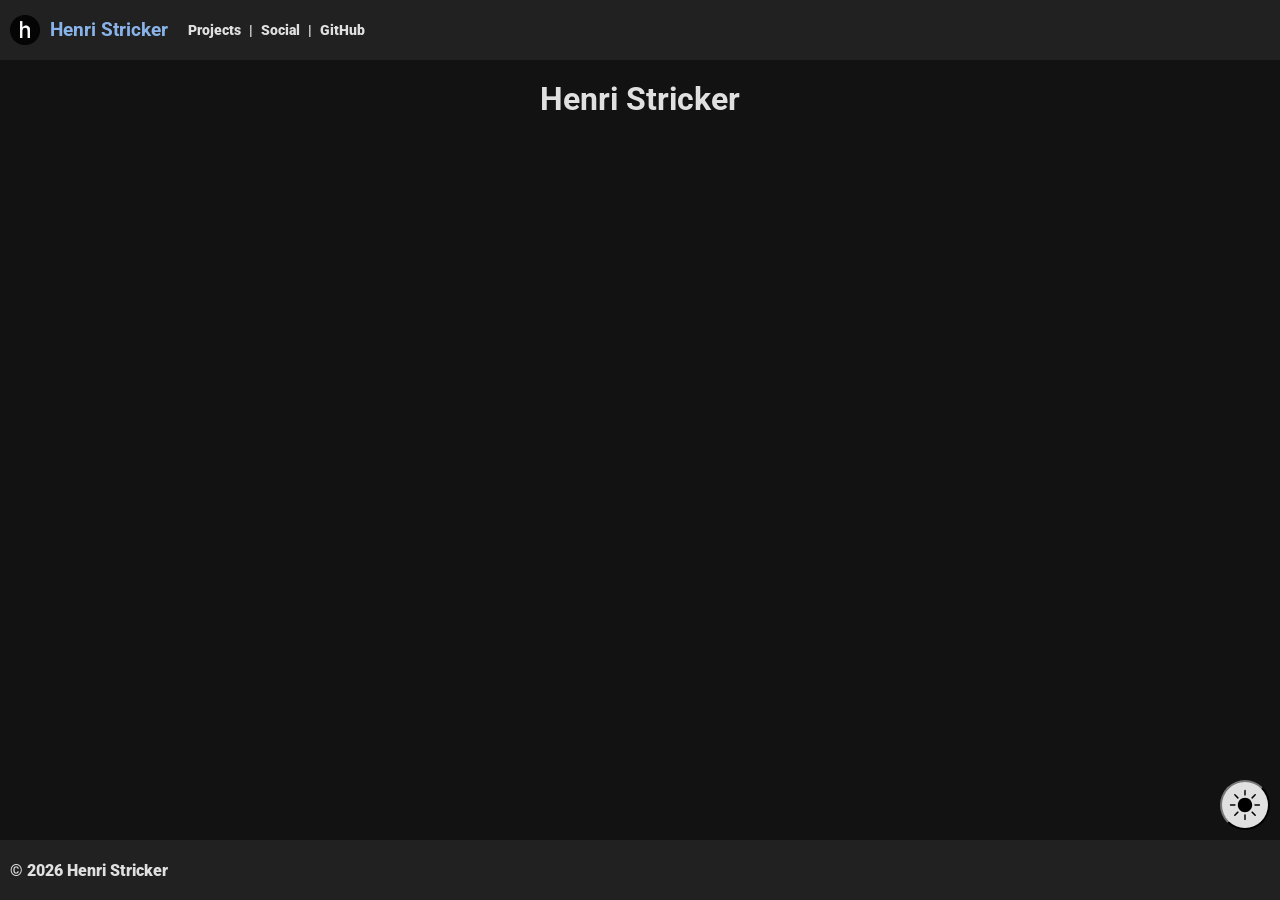
<file: index.html>
<!doctype html>
<html lang="en">
  <head>
    <meta charset="UTF-8" />
    <meta name="viewport" content="width=device-width, initial-scale=1.0" />
    <title>Henri Stricker | Home | SmartFridge Dev | Student | Germany</title>
    <link rel="stylesheet" href="/static/index.css" />
    <link rel="shortcut icon" href="/static/favicon.ico" />
  </head>
  <body>
    <header>
      <a class="header-main" href="/">
        <img src="/static/images/henristr.png" alt="hstr-img" id="hstr-img" />
        <h3 id="header-title">Henri Stricker</h3>
      </a>
      <span class="links">
        <a href="/projects.html">Projects</a>
        <span>|</span>
        <a href="/socials.html">Social</a>
        <span>|</span>
        <a href="https://github.com/henristr">GitHub</a>
      </span>
    </header>
    <main>
      <h1 id="title">Henri Stricker</h1>
      <button id="themeBtn">
        <svg
          fill="#ffffff"
          height="200px"
          width="200px"
          version="1.1"
          id="moon"
          xmlns="http://www.w3.org/2000/svg"
          xmlns:xlink="http://www.w3.org/1999/xlink"
          viewBox="0 0 512 512"
          xml:space="preserve"
          stroke="#ffffff"
        >
          <g id="SVGRepo_bgCarrier" stroke-width="0"></g>
          <g
            id="SVGRepo_tracerCarrier"
            stroke-linecap="round"
            stroke-linejoin="round"
          ></g>
          <g id="SVGRepo_iconCarrier">
            <g>
              <g>
                <path
                  d="M256,0C114.842,0,0,114.84,0,256s114.842,256,256,256s256-114.84,256-256S397.158,0,256,0z M322.225,451.558 c-20.797,7.062-43.071,10.894-66.225,10.894c-113.837,0-206.452-92.614-206.452-206.452S142.163,49.548,256,49.548 c23.154,0,45.429,3.832,66.226,10.894C266.612,107.439,231.226,177.657,231.226,256S266.612,404.561,322.225,451.558z"
                ></path>
              </g>
            </g>
          </g>
        </svg>
        <svg
          id="sun"
          xmlns="http://www.w3.org/2000/svg"
          x="0px"
          y="0px"
          width="100"
          height="100"
          viewBox="0 0 50 50"
        >
          <path
            d="M 24.90625 3.96875 C 24.863281 3.976563 24.820313 3.988281 24.78125 4 C 24.316406 4.105469 23.988281 4.523438 24 5 L 24 11 C 23.996094 11.359375 24.183594 11.695313 24.496094 11.878906 C 24.808594 12.058594 25.191406 12.058594 25.503906 11.878906 C 25.816406 11.695313 26.003906 11.359375 26 11 L 26 5 C 26.011719 4.710938 25.894531 4.433594 25.6875 4.238281 C 25.476563 4.039063 25.191406 3.941406 24.90625 3.96875 Z M 10.65625 9.84375 C 10.28125 9.910156 9.980469 10.183594 9.875 10.546875 C 9.769531 10.914063 9.878906 11.304688 10.15625 11.5625 L 14.40625 15.8125 C 14.648438 16.109375 15.035156 16.246094 15.410156 16.160156 C 15.78125 16.074219 16.074219 15.78125 16.160156 15.410156 C 16.246094 15.035156 16.109375 14.648438 15.8125 14.40625 L 11.5625 10.15625 C 11.355469 9.933594 11.054688 9.820313 10.75 9.84375 C 10.71875 9.84375 10.6875 9.84375 10.65625 9.84375 Z M 39.03125 9.84375 C 38.804688 9.875 38.59375 9.988281 38.4375 10.15625 L 34.1875 14.40625 C 33.890625 14.648438 33.753906 15.035156 33.839844 15.410156 C 33.925781 15.78125 34.21875 16.074219 34.589844 16.160156 C 34.964844 16.246094 35.351563 16.109375 35.59375 15.8125 L 39.84375 11.5625 C 40.15625 11.265625 40.246094 10.800781 40.0625 10.410156 C 39.875 10.015625 39.460938 9.789063 39.03125 9.84375 Z M 25 15 C 19.484375 15 15 19.484375 15 25 C 15 30.515625 19.484375 35 25 35 C 30.515625 35 35 30.515625 35 25 C 35 19.484375 30.515625 15 25 15 Z M 4.71875 24 C 4.167969 24.078125 3.78125 24.589844 3.859375 25.140625 C 3.9375 25.691406 4.449219 26.078125 5 26 L 11 26 C 11.359375 26.003906 11.695313 25.816406 11.878906 25.503906 C 12.058594 25.191406 12.058594 24.808594 11.878906 24.496094 C 11.695313 24.183594 11.359375 23.996094 11 24 L 5 24 C 4.96875 24 4.9375 24 4.90625 24 C 4.875 24 4.84375 24 4.8125 24 C 4.78125 24 4.75 24 4.71875 24 Z M 38.71875 24 C 38.167969 24.078125 37.78125 24.589844 37.859375 25.140625 C 37.9375 25.691406 38.449219 26.078125 39 26 L 45 26 C 45.359375 26.003906 45.695313 25.816406 45.878906 25.503906 C 46.058594 25.191406 46.058594 24.808594 45.878906 24.496094 C 45.695313 24.183594 45.359375 23.996094 45 24 L 39 24 C 38.96875 24 38.9375 24 38.90625 24 C 38.875 24 38.84375 24 38.8125 24 C 38.78125 24 38.75 24 38.71875 24 Z M 15 33.875 C 14.773438 33.90625 14.5625 34.019531 14.40625 34.1875 L 10.15625 38.4375 C 9.859375 38.679688 9.722656 39.066406 9.808594 39.441406 C 9.894531 39.8125 10.1875 40.105469 10.558594 40.191406 C 10.933594 40.277344 11.320313 40.140625 11.5625 39.84375 L 15.8125 35.59375 C 16.109375 35.308594 16.199219 34.867188 16.039063 34.488281 C 15.882813 34.109375 15.503906 33.867188 15.09375 33.875 C 15.0625 33.875 15.03125 33.875 15 33.875 Z M 34.6875 33.875 C 34.3125 33.941406 34.011719 34.214844 33.90625 34.578125 C 33.800781 34.945313 33.910156 35.335938 34.1875 35.59375 L 38.4375 39.84375 C 38.679688 40.140625 39.066406 40.277344 39.441406 40.191406 C 39.8125 40.105469 40.105469 39.8125 40.191406 39.441406 C 40.277344 39.066406 40.140625 38.679688 39.84375 38.4375 L 35.59375 34.1875 C 35.40625 33.988281 35.148438 33.878906 34.875 33.875 C 34.84375 33.875 34.8125 33.875 34.78125 33.875 C 34.75 33.875 34.71875 33.875 34.6875 33.875 Z M 24.90625 37.96875 C 24.863281 37.976563 24.820313 37.988281 24.78125 38 C 24.316406 38.105469 23.988281 38.523438 24 39 L 24 45 C 23.996094 45.359375 24.183594 45.695313 24.496094 45.878906 C 24.808594 46.058594 25.191406 46.058594 25.503906 45.878906 C 25.816406 45.695313 26.003906 45.359375 26 45 L 26 39 C 26.011719 38.710938 25.894531 38.433594 25.6875 38.238281 C 25.476563 38.039063 25.191406 37.941406 24.90625 37.96875 Z"
          ></path>
        </svg>
      </button>
    </main>
    <footer>&copy;&nbsp;<span id="year"></span>&nbsp;Henri Stricker</footer>
    <script src="/static/index.js"></script>
  </body>
</html>
</file>
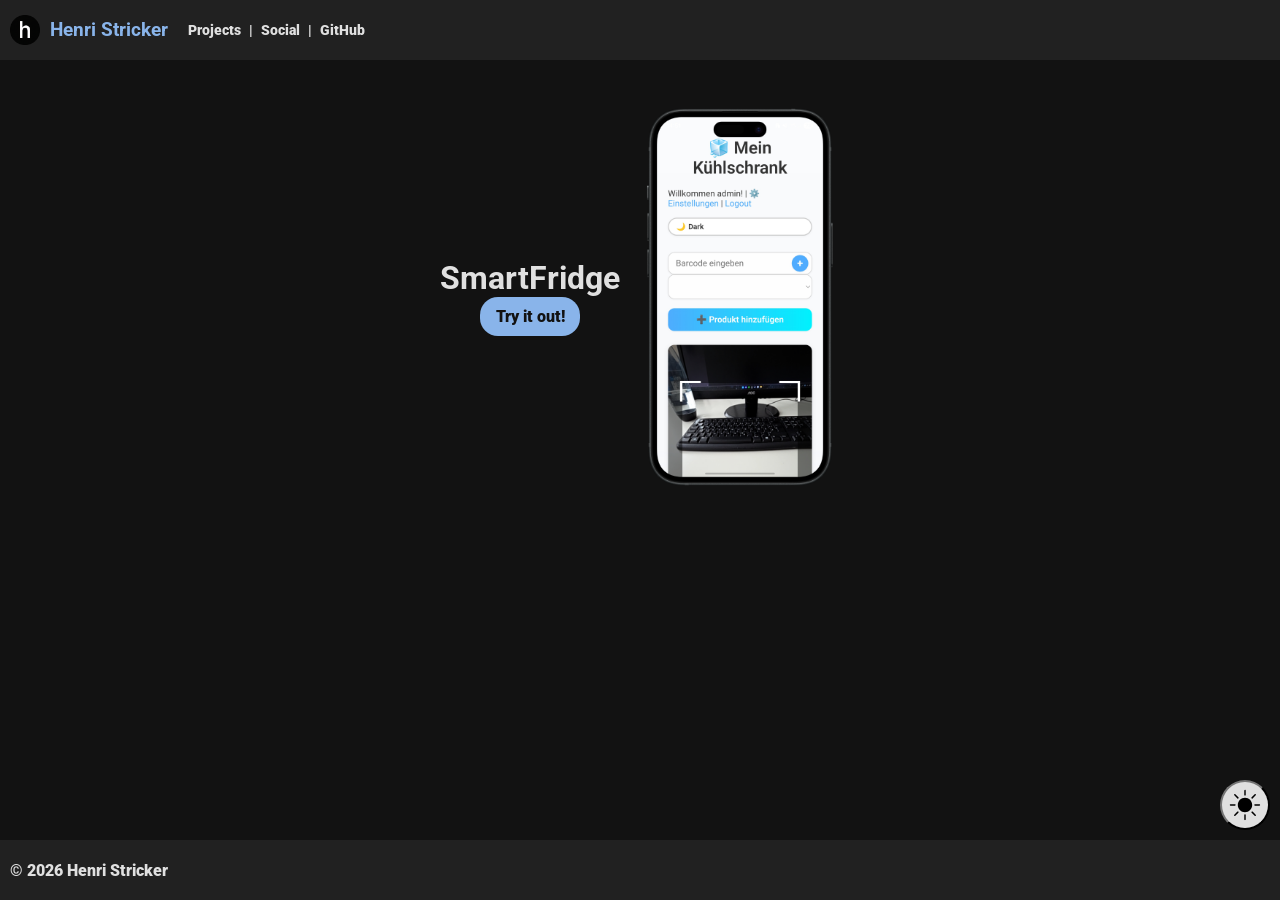
<file: projects.html>
<!doctype html>
<html lang="en">
  <head>
    <meta charset="UTF-8" />
    <meta name="viewport" content="width=device-width, initial-scale=1.0" />
    <title>Henri Stricker | Projects</title>
    <link rel="stylesheet" href="/static/index.css" />
    <link rel="shortcut icon" href="/static/favicon.ico" />
  </head>
  <body>
    <header>
      <a class="header-main" href="/">
        <img src="/static/images/henristr.png" alt="hstr-img" id="hstr-img" />
        <h3 id="header-title">Henri Stricker</h3>
      </a>
      <span class="links">
        <a href="/projects.html">Projects</a>
        <span>|</span>
        <a href="/socials.html">Social</a>
        <span>|</span>
        <a href="https://github.com/henristr">GitHub</a>
      </span>
    </header>
    <main>
      <div id="smartfridge">
        <div class="project-text">
          <h1 id="title">SmartFridge</h1>
          <a href="https://opensmartfridge.de">Try it out!</a>
        </div>
        <img src="/static/images/smartfridge.png" alt="" id="smartfridge-img" />
      </div>
      <button id="themeBtn">
        <svg
          fill="#ffffff"
          height="200px"
          width="200px"
          version="1.1"
          id="moon"
          xmlns="http://www.w3.org/2000/svg"
          xmlns:xlink="http://www.w3.org/1999/xlink"
          viewBox="0 0 512 512"
          xml:space="preserve"
          stroke="#ffffff"
        >
          <g id="SVGRepo_bgCarrier" stroke-width="0"></g>
          <g
            id="SVGRepo_tracerCarrier"
            stroke-linecap="round"
            stroke-linejoin="round"
          ></g>
          <g id="SVGRepo_iconCarrier">
            <g>
              <g>
                <path
                  d="M256,0C114.842,0,0,114.84,0,256s114.842,256,256,256s256-114.84,256-256S397.158,0,256,0z M322.225,451.558 c-20.797,7.062-43.071,10.894-66.225,10.894c-113.837,0-206.452-92.614-206.452-206.452S142.163,49.548,256,49.548 c23.154,0,45.429,3.832,66.226,10.894C266.612,107.439,231.226,177.657,231.226,256S266.612,404.561,322.225,451.558z"
                ></path>
              </g>
            </g>
          </g>
        </svg>
        <svg
          id="sun"
          xmlns="http://www.w3.org/2000/svg"
          x="0px"
          y="0px"
          width="100"
          height="100"
          viewBox="0 0 50 50"
        >
          <path
            d="M 24.90625 3.96875 C 24.863281 3.976563 24.820313 3.988281 24.78125 4 C 24.316406 4.105469 23.988281 4.523438 24 5 L 24 11 C 23.996094 11.359375 24.183594 11.695313 24.496094 11.878906 C 24.808594 12.058594 25.191406 12.058594 25.503906 11.878906 C 25.816406 11.695313 26.003906 11.359375 26 11 L 26 5 C 26.011719 4.710938 25.894531 4.433594 25.6875 4.238281 C 25.476563 4.039063 25.191406 3.941406 24.90625 3.96875 Z M 10.65625 9.84375 C 10.28125 9.910156 9.980469 10.183594 9.875 10.546875 C 9.769531 10.914063 9.878906 11.304688 10.15625 11.5625 L 14.40625 15.8125 C 14.648438 16.109375 15.035156 16.246094 15.410156 16.160156 C 15.78125 16.074219 16.074219 15.78125 16.160156 15.410156 C 16.246094 15.035156 16.109375 14.648438 15.8125 14.40625 L 11.5625 10.15625 C 11.355469 9.933594 11.054688 9.820313 10.75 9.84375 C 10.71875 9.84375 10.6875 9.84375 10.65625 9.84375 Z M 39.03125 9.84375 C 38.804688 9.875 38.59375 9.988281 38.4375 10.15625 L 34.1875 14.40625 C 33.890625 14.648438 33.753906 15.035156 33.839844 15.410156 C 33.925781 15.78125 34.21875 16.074219 34.589844 16.160156 C 34.964844 16.246094 35.351563 16.109375 35.59375 15.8125 L 39.84375 11.5625 C 40.15625 11.265625 40.246094 10.800781 40.0625 10.410156 C 39.875 10.015625 39.460938 9.789063 39.03125 9.84375 Z M 25 15 C 19.484375 15 15 19.484375 15 25 C 15 30.515625 19.484375 35 25 35 C 30.515625 35 35 30.515625 35 25 C 35 19.484375 30.515625 15 25 15 Z M 4.71875 24 C 4.167969 24.078125 3.78125 24.589844 3.859375 25.140625 C 3.9375 25.691406 4.449219 26.078125 5 26 L 11 26 C 11.359375 26.003906 11.695313 25.816406 11.878906 25.503906 C 12.058594 25.191406 12.058594 24.808594 11.878906 24.496094 C 11.695313 24.183594 11.359375 23.996094 11 24 L 5 24 C 4.96875 24 4.9375 24 4.90625 24 C 4.875 24 4.84375 24 4.8125 24 C 4.78125 24 4.75 24 4.71875 24 Z M 38.71875 24 C 38.167969 24.078125 37.78125 24.589844 37.859375 25.140625 C 37.9375 25.691406 38.449219 26.078125 39 26 L 45 26 C 45.359375 26.003906 45.695313 25.816406 45.878906 25.503906 C 46.058594 25.191406 46.058594 24.808594 45.878906 24.496094 C 45.695313 24.183594 45.359375 23.996094 45 24 L 39 24 C 38.96875 24 38.9375 24 38.90625 24 C 38.875 24 38.84375 24 38.8125 24 C 38.78125 24 38.75 24 38.71875 24 Z M 15 33.875 C 14.773438 33.90625 14.5625 34.019531 14.40625 34.1875 L 10.15625 38.4375 C 9.859375 38.679688 9.722656 39.066406 9.808594 39.441406 C 9.894531 39.8125 10.1875 40.105469 10.558594 40.191406 C 10.933594 40.277344 11.320313 40.140625 11.5625 39.84375 L 15.8125 35.59375 C 16.109375 35.308594 16.199219 34.867188 16.039063 34.488281 C 15.882813 34.109375 15.503906 33.867188 15.09375 33.875 C 15.0625 33.875 15.03125 33.875 15 33.875 Z M 34.6875 33.875 C 34.3125 33.941406 34.011719 34.214844 33.90625 34.578125 C 33.800781 34.945313 33.910156 35.335938 34.1875 35.59375 L 38.4375 39.84375 C 38.679688 40.140625 39.066406 40.277344 39.441406 40.191406 C 39.8125 40.105469 40.105469 39.8125 40.191406 39.441406 C 40.277344 39.066406 40.140625 38.679688 39.84375 38.4375 L 35.59375 34.1875 C 35.40625 33.988281 35.148438 33.878906 34.875 33.875 C 34.84375 33.875 34.8125 33.875 34.78125 33.875 C 34.75 33.875 34.71875 33.875 34.6875 33.875 Z M 24.90625 37.96875 C 24.863281 37.976563 24.820313 37.988281 24.78125 38 C 24.316406 38.105469 23.988281 38.523438 24 39 L 24 45 C 23.996094 45.359375 24.183594 45.695313 24.496094 45.878906 C 24.808594 46.058594 25.191406 46.058594 25.503906 45.878906 C 25.816406 45.695313 26.003906 45.359375 26 45 L 26 39 C 26.011719 38.710938 25.894531 38.433594 25.6875 38.238281 C 25.476563 38.039063 25.191406 37.941406 24.90625 37.96875 Z"
          ></path>
        </svg>
      </button>
    </main>
    <footer>&copy;&nbsp;<span id="year"></span>&nbsp;Henri Stricker</footer>
    <script src="/static/index.js"></script>
  </body>
</html>
</file>
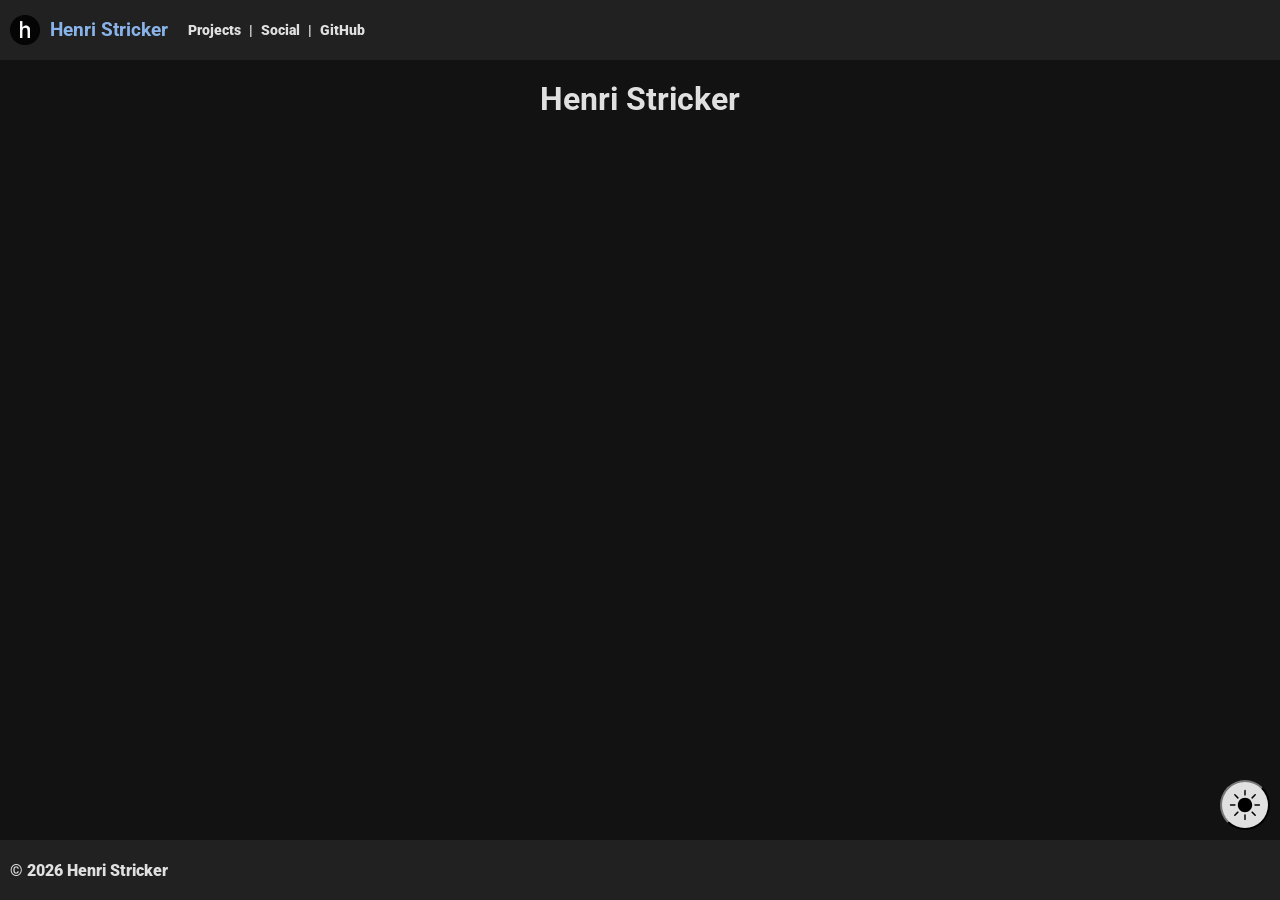
<file: socials.html>
<!doctype html>
<html lang="en">
  <head>
    <meta charset="UTF-8" />
    <meta name="viewport" content="width=device-width, initial-scale=1.0" />
    <title>Henri Stricker | Socials</title>
    <link rel="stylesheet" href="/static/index.css" />
    <link rel="shortcut icon" href="/static/favicon.ico" />
  </head>
  <body>
    <header>
      <a class="header-main" href="/">
        <img src="/static/images/henristr.png" alt="hstr-img" id="hstr-img" />
        <h3 id="header-title">Henri Stricker</h3>
      </a>
      <span class="links">
        <a href="/projects.html">Projects</a>
        <span>|</span>
        <a href="/socials.html">Social</a>
        <span>|</span>
        <a href="https://github.com/henristr">GitHub</a>
      </span>
    </header>
    <main>
      <h1 id="title">Henri Stricker</h1>
      <button id="themeBtn">
        <svg
          fill="#ffffff"
          height="200px"
          width="200px"
          version="1.1"
          id="moon"
          xmlns="http://www.w3.org/2000/svg"
          xmlns:xlink="http://www.w3.org/1999/xlink"
          viewBox="0 0 512 512"
          xml:space="preserve"
          stroke="#ffffff"
        >
          <g id="SVGRepo_bgCarrier" stroke-width="0"></g>
          <g
            id="SVGRepo_tracerCarrier"
            stroke-linecap="round"
            stroke-linejoin="round"
          ></g>
          <g id="SVGRepo_iconCarrier">
            <g>
              <g>
                <path
                  d="M256,0C114.842,0,0,114.84,0,256s114.842,256,256,256s256-114.84,256-256S397.158,0,256,0z M322.225,451.558 c-20.797,7.062-43.071,10.894-66.225,10.894c-113.837,0-206.452-92.614-206.452-206.452S142.163,49.548,256,49.548 c23.154,0,45.429,3.832,66.226,10.894C266.612,107.439,231.226,177.657,231.226,256S266.612,404.561,322.225,451.558z"
                ></path>
              </g>
            </g>
          </g>
        </svg>
        <svg
          id="sun"
          xmlns="http://www.w3.org/2000/svg"
          x="0px"
          y="0px"
          width="100"
          height="100"
          viewBox="0 0 50 50"
        >
          <path
            d="M 24.90625 3.96875 C 24.863281 3.976563 24.820313 3.988281 24.78125 4 C 24.316406 4.105469 23.988281 4.523438 24 5 L 24 11 C 23.996094 11.359375 24.183594 11.695313 24.496094 11.878906 C 24.808594 12.058594 25.191406 12.058594 25.503906 11.878906 C 25.816406 11.695313 26.003906 11.359375 26 11 L 26 5 C 26.011719 4.710938 25.894531 4.433594 25.6875 4.238281 C 25.476563 4.039063 25.191406 3.941406 24.90625 3.96875 Z M 10.65625 9.84375 C 10.28125 9.910156 9.980469 10.183594 9.875 10.546875 C 9.769531 10.914063 9.878906 11.304688 10.15625 11.5625 L 14.40625 15.8125 C 14.648438 16.109375 15.035156 16.246094 15.410156 16.160156 C 15.78125 16.074219 16.074219 15.78125 16.160156 15.410156 C 16.246094 15.035156 16.109375 14.648438 15.8125 14.40625 L 11.5625 10.15625 C 11.355469 9.933594 11.054688 9.820313 10.75 9.84375 C 10.71875 9.84375 10.6875 9.84375 10.65625 9.84375 Z M 39.03125 9.84375 C 38.804688 9.875 38.59375 9.988281 38.4375 10.15625 L 34.1875 14.40625 C 33.890625 14.648438 33.753906 15.035156 33.839844 15.410156 C 33.925781 15.78125 34.21875 16.074219 34.589844 16.160156 C 34.964844 16.246094 35.351563 16.109375 35.59375 15.8125 L 39.84375 11.5625 C 40.15625 11.265625 40.246094 10.800781 40.0625 10.410156 C 39.875 10.015625 39.460938 9.789063 39.03125 9.84375 Z M 25 15 C 19.484375 15 15 19.484375 15 25 C 15 30.515625 19.484375 35 25 35 C 30.515625 35 35 30.515625 35 25 C 35 19.484375 30.515625 15 25 15 Z M 4.71875 24 C 4.167969 24.078125 3.78125 24.589844 3.859375 25.140625 C 3.9375 25.691406 4.449219 26.078125 5 26 L 11 26 C 11.359375 26.003906 11.695313 25.816406 11.878906 25.503906 C 12.058594 25.191406 12.058594 24.808594 11.878906 24.496094 C 11.695313 24.183594 11.359375 23.996094 11 24 L 5 24 C 4.96875 24 4.9375 24 4.90625 24 C 4.875 24 4.84375 24 4.8125 24 C 4.78125 24 4.75 24 4.71875 24 Z M 38.71875 24 C 38.167969 24.078125 37.78125 24.589844 37.859375 25.140625 C 37.9375 25.691406 38.449219 26.078125 39 26 L 45 26 C 45.359375 26.003906 45.695313 25.816406 45.878906 25.503906 C 46.058594 25.191406 46.058594 24.808594 45.878906 24.496094 C 45.695313 24.183594 45.359375 23.996094 45 24 L 39 24 C 38.96875 24 38.9375 24 38.90625 24 C 38.875 24 38.84375 24 38.8125 24 C 38.78125 24 38.75 24 38.71875 24 Z M 15 33.875 C 14.773438 33.90625 14.5625 34.019531 14.40625 34.1875 L 10.15625 38.4375 C 9.859375 38.679688 9.722656 39.066406 9.808594 39.441406 C 9.894531 39.8125 10.1875 40.105469 10.558594 40.191406 C 10.933594 40.277344 11.320313 40.140625 11.5625 39.84375 L 15.8125 35.59375 C 16.109375 35.308594 16.199219 34.867188 16.039063 34.488281 C 15.882813 34.109375 15.503906 33.867188 15.09375 33.875 C 15.0625 33.875 15.03125 33.875 15 33.875 Z M 34.6875 33.875 C 34.3125 33.941406 34.011719 34.214844 33.90625 34.578125 C 33.800781 34.945313 33.910156 35.335938 34.1875 35.59375 L 38.4375 39.84375 C 38.679688 40.140625 39.066406 40.277344 39.441406 40.191406 C 39.8125 40.105469 40.105469 39.8125 40.191406 39.441406 C 40.277344 39.066406 40.140625 38.679688 39.84375 38.4375 L 35.59375 34.1875 C 35.40625 33.988281 35.148438 33.878906 34.875 33.875 C 34.84375 33.875 34.8125 33.875 34.78125 33.875 C 34.75 33.875 34.71875 33.875 34.6875 33.875 Z M 24.90625 37.96875 C 24.863281 37.976563 24.820313 37.988281 24.78125 38 C 24.316406 38.105469 23.988281 38.523438 24 39 L 24 45 C 23.996094 45.359375 24.183594 45.695313 24.496094 45.878906 C 24.808594 46.058594 25.191406 46.058594 25.503906 45.878906 C 25.816406 45.695313 26.003906 45.359375 26 45 L 26 39 C 26.011719 38.710938 25.894531 38.433594 25.6875 38.238281 C 25.476563 38.039063 25.191406 37.941406 24.90625 37.96875 Z"
          ></path>
        </svg>
      </button>
    </main>
    <footer>&copy;&nbsp;<span id="year"></span>&nbsp;Henri Stricker</footer>
    <script src="/static/index.js"></script>
  </body>
</html>
</file>
<file: static/index.css>
:root {
  --bg-color: #121212;
  --text-color: #e0e0e0;
  --box-color: #212121;
}
[data-theme="light"] {
  --bg-color: #e0e0e0;
  --text-color: #121212;
  --box-color: #f0f0f0;
}
[data-theme="dark"] #moon {
  display: none;
}
[data-theme="light"] #sun {
  display: none;
}
html {
  height: 100%;
}
body {
  margin: 0;
  font-family: Roboto;
  background-color: var(--bg-color);
  color: var(--text-color);
  font-size: 1em;
  overflow-y: auto;
  overflow-x: hidden;
  display: flex;
  flex-direction: column;
  height: 100%;
  transition:
    background-color 0.2s ease,
    color 0.2s ease;
}
a {
  text-decoration: none;
  color: var(--text-color);
  font-size: 1em;
}
header {
  box-sizing: border-box;
  padding: 10px;
  display: flex;
  align-items: center;
  flex-wrap: nowrap;
  overflow-x: auto;
  white-space: nowrap;
  height: 60px;
  width: 100%;
  overflow-y: hidden;
  scrollbar-width: thin;
  scrollbar-color: #00000000;
  scrollbar-base-color: #00000000;
  background-color: var(--box-color);
  flex-shrink: 0;
}
main {
  padding: 10px;
  padding-top: 20px;
  padding-bottom: 20px;
  flex: 1;
}
footer {
  box-sizing: border-box;
  padding: 10px;
  display: flex;
  align-items: center;
  flex-wrap: nowrap;
  overflow-x: auto;
  white-space: nowrap;
  height: 60px;
  width: 100%;
  overflow-y: hidden;
  scrollbar-width: thin;
  scrollbar-color: #00000000;
  scrollbar-base-color: #00000000;
  background-color: var(--box-color);
  flex-shrink: 0;
}
.header-main {
  display: flex;
  align-items: center;
}
.links {
  font-size: 0.9em;
  margin-left: 10px;
}
.links span {
  padding-left: 5px;
  padding-right: 5px;
}
#title {
  text-align: center;
  margin: 0;
}
#hstr-img {
  height: 30px;
  flex-shrink: 0;
  cursor: default;
}
#header-title {
  padding-left: 10px;
  padding-right: 10px;
  color: #89b4ea;
  cursor: default;
}
#smartfridge-img {
  display: block;
  width: 200px;
  margin-left: 20px;
}
#smartfridge {
  display: flex;
  justify-content: center;
  flex-direction: row;
  padding: 20px;
  align-items: center;
}
#themeBtn {
  position: fixed;
  display: flex;
  justify-content: center;
  align-items: center;
  padding: 5px;
  bottom: 70px;
  right: 10px;
  height: 50px;
  width: 50px;
  border-radius: 50px;
  background-color: var(--text-color);
  border-color: var(--box-color);
}
.project-text {
  display: flex;
  flex-direction: column;
  align-items: center;
  justify-content: center;
}
.project-text a {
  display: block;
  text-align: center;
  background-color: #89b4ea;
  color: #121212;
  width: 80px;
  padding: 10px;
  border-radius: 18px;
}
@media only screen and (max-width: 450px) {
  #smartfridge {
    flex-direction: column;
  }
  #smartfridge-img {
    margin-left: 0;
  }
}
@font-face {
  font-family: Roboto;
  font-weight: 400;
  src: url(fonts/Roboto-Black.ttf);
}
@font-face {
  font-family: Roboto;
  font-weight: 400;
  font-style: italic;
  src: url(fonts/Roboto-Italic.ttf);
}
@font-face {
  font-family: Roboto;
  font-weight: bold;
  src: url(fonts/Roboto-Bold.ttf);
}
@font-face {
  font-family: Roboto;
  font-weight: bold;
  font-style: italic;
  src: url(fonts/Roboto-BoldItalic.ttf);
}
@font-face {
  font-family: Roboto;
  font-weight: 300;
  src: url(fonts/Roboto-Light.ttf);
}
</file>
